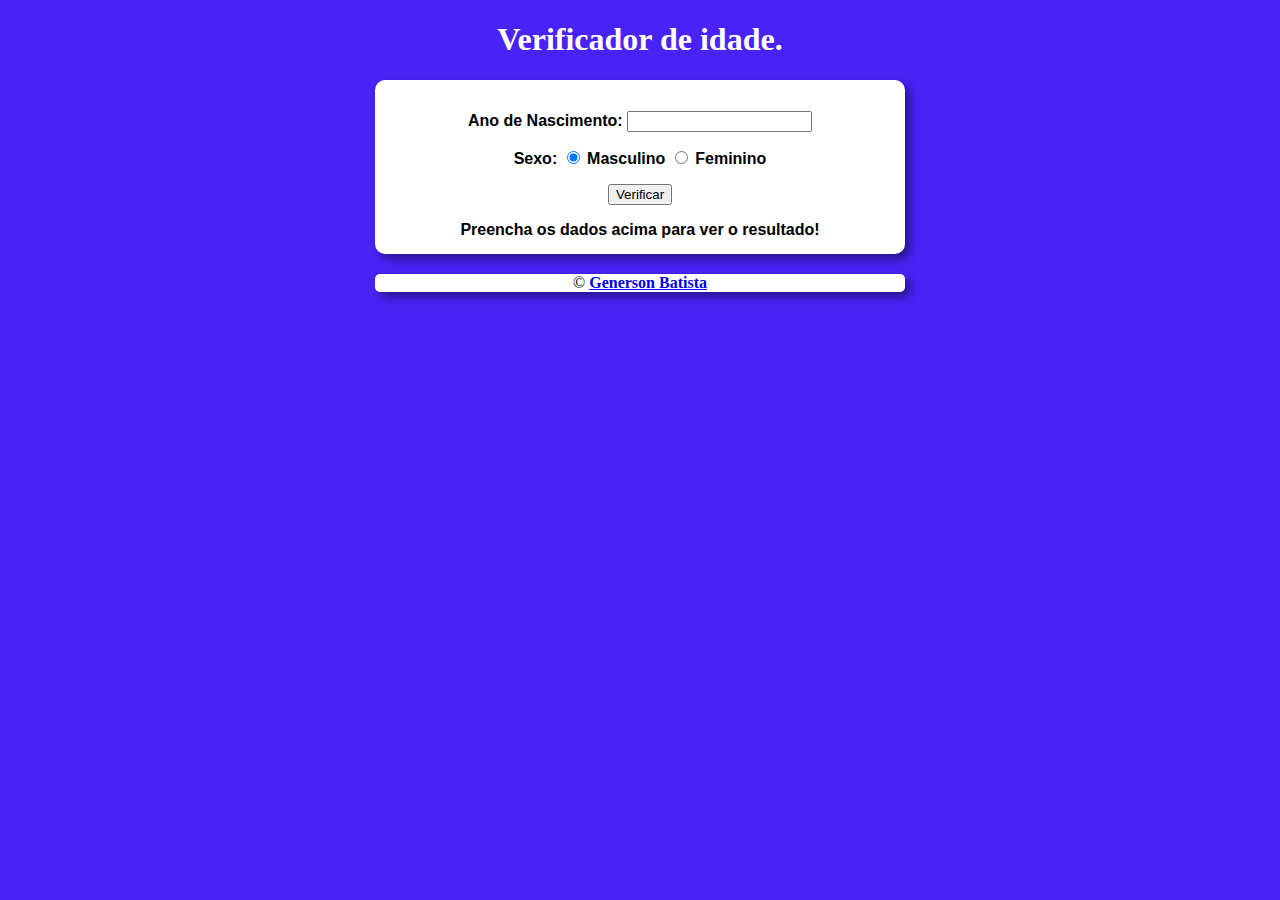
<file: desafio02/index.html>
<!DOCTYPE html>
<html lang="pt-br">
<head>
    <meta charset="UTF-8">
    <meta http-equiv="X-UA-Compatible" content="IE=edge">
    <meta name="viewport" content="width=device-width, initial-scale=1.0">
    <title>Verificando a idade.</title>
    <link rel="stylesheet" href="estilo.css">
</head>
<body>
    <header>
        <h1>Verificador de idade.</h1>
    </header>
    <section>
        <div>
            <p>Ano de Nascimento:
                <input type="number" name="txtano" id="txtano" min="0">

            </p>
            <p>Sexo:
                <input type="radio" name="radsex" id="masc" checked>
                <label for="masc">Masculino</label>
                <input type="radio" name="radsex" id="fem">
                <label for="fem">Feminino</label>
            </p>
            <p>
                <input type="button" value="Verificar" onclick="verificar()">
            </p>
        </div>
        <div id="res">
            Preencha os dados acima para ver o resultado!
        </div>
    </section>
    <footer>

        <p>&copy; <strong><a href="https://github.com/genersonbatista" target="
            _blank">Generson Batista</a></strong></p>
    </footer>
    <script src="script.js"></script>
    
</body>
</html>
</file>
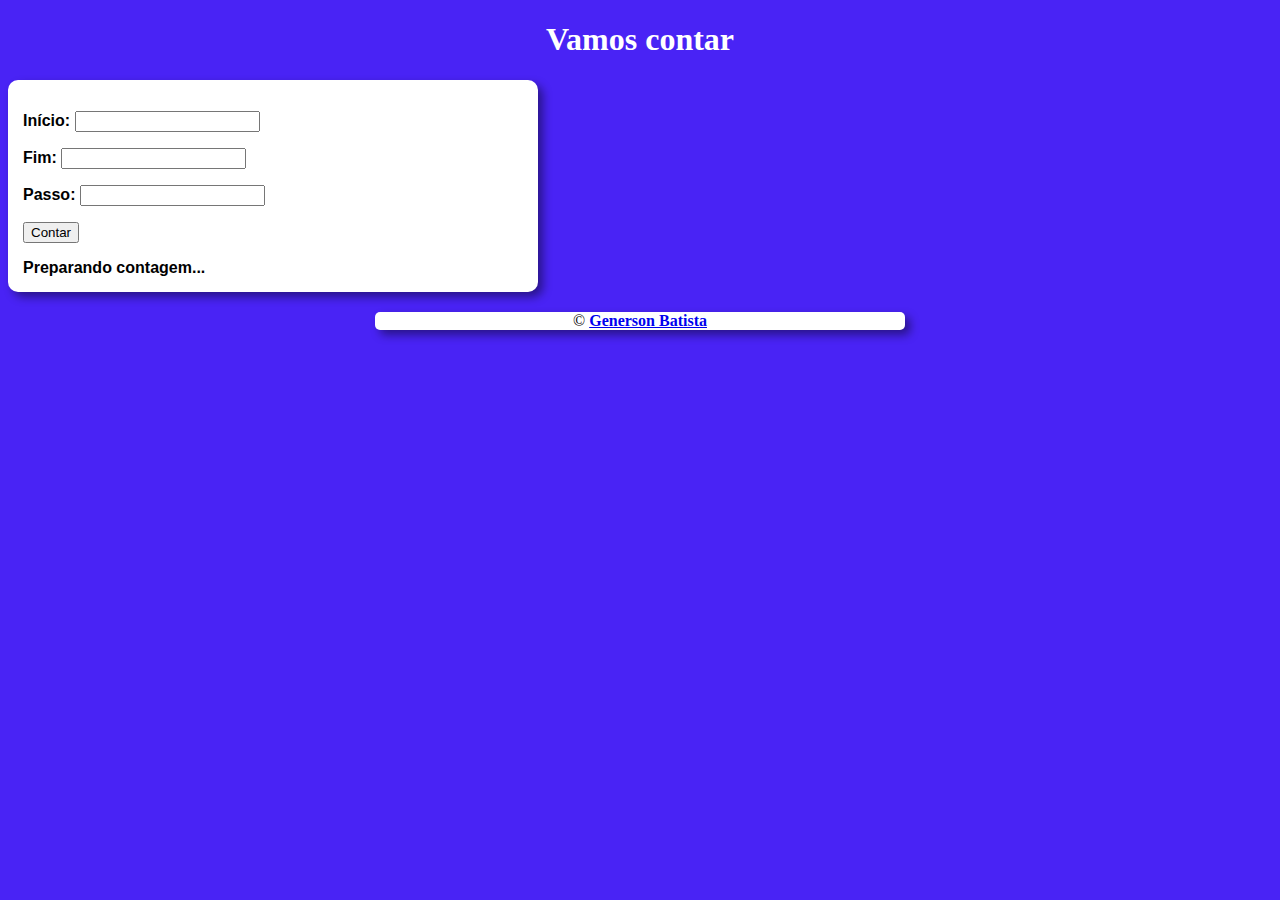
<file: desafio03/index.html>
<!DOCTYPE html>
<html lang="pt-br">
<head>
    <meta charset="UTF-8">
    <meta http-equiv="X-UA-Compatible" content="IE=edge">
    <meta name="viewport" content="width=device-width, initial-scale=1.0">
    <title>Super contador.</title>
    <link rel="stylesheet" href="estilo.css">
</head>
<body>
    <header>
        <h1>Vamos contar</h1>
    </header>
    
    <section>
        <div id="input">
            <p>Início: <input type="number" name="txti" id="txti" ></p>
            <p>Fim: <input type="number" name="txtf" id="txtf" ></p>
            <p>Passo: <input type="number" name="txtp" id="txtp"></p>
            <p><input type="button" value="Contar" onclick="contar()"></p>
           
        </div>
        <div id="res">
            Preparando contagem...

        </div>
    </section>
    <footer>

        <p>&copy; <strong><a href="https://github.com/genersonbatista" target="
            _blank">Generson Batista</a></strong></p>
    </footer>
    <script src="script.js"></script>
    
</body>
</html>
</file>
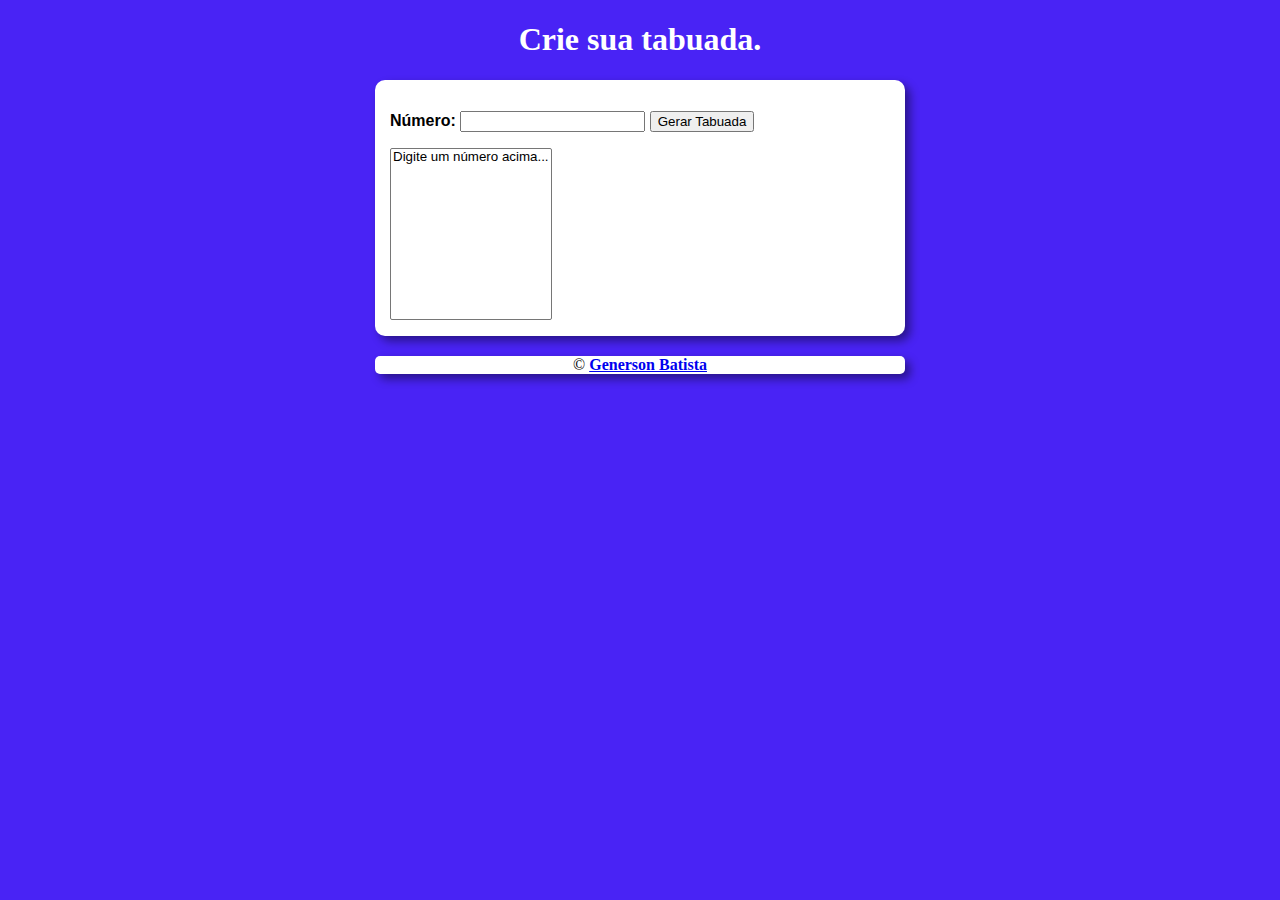
<file: desafio04/index.html>
<!DOCTYPE html>
<html lang="pt-br">
<head>
    <meta charset="UTF-8">
    <meta http-equiv="X-UA-Compatible" content="IE=edge">
    <meta name="viewport" content="width=device-width, initial-scale=1.0">
    <title>Tabuada do seu Número.</title>
    <link rel="stylesheet" href="estilo.css">
</head>
<body>
    <header>
        <h1>Crie sua tabuada.</h1>
    </header>
    <section>
        <div>
            <p>Número: <input type="number" name="num" id="txtn">
            <input type="button" value="Gerar Tabuada" onclick="tabuada()"></p>
        </div>
        <div>
            <select name="tabuada" id="seltab" size="10">
                <option>Digite um número acima...</option>
            </select>
        </div>
    </section>
    <footer>
        <p>&copy; <strong><a href="https://github.com/genersonbatista" target="_blank">Generson Batista</a></strong></p>
    </footer>
    <script src="script.js"></script>
    
</body>
</html>
</file>
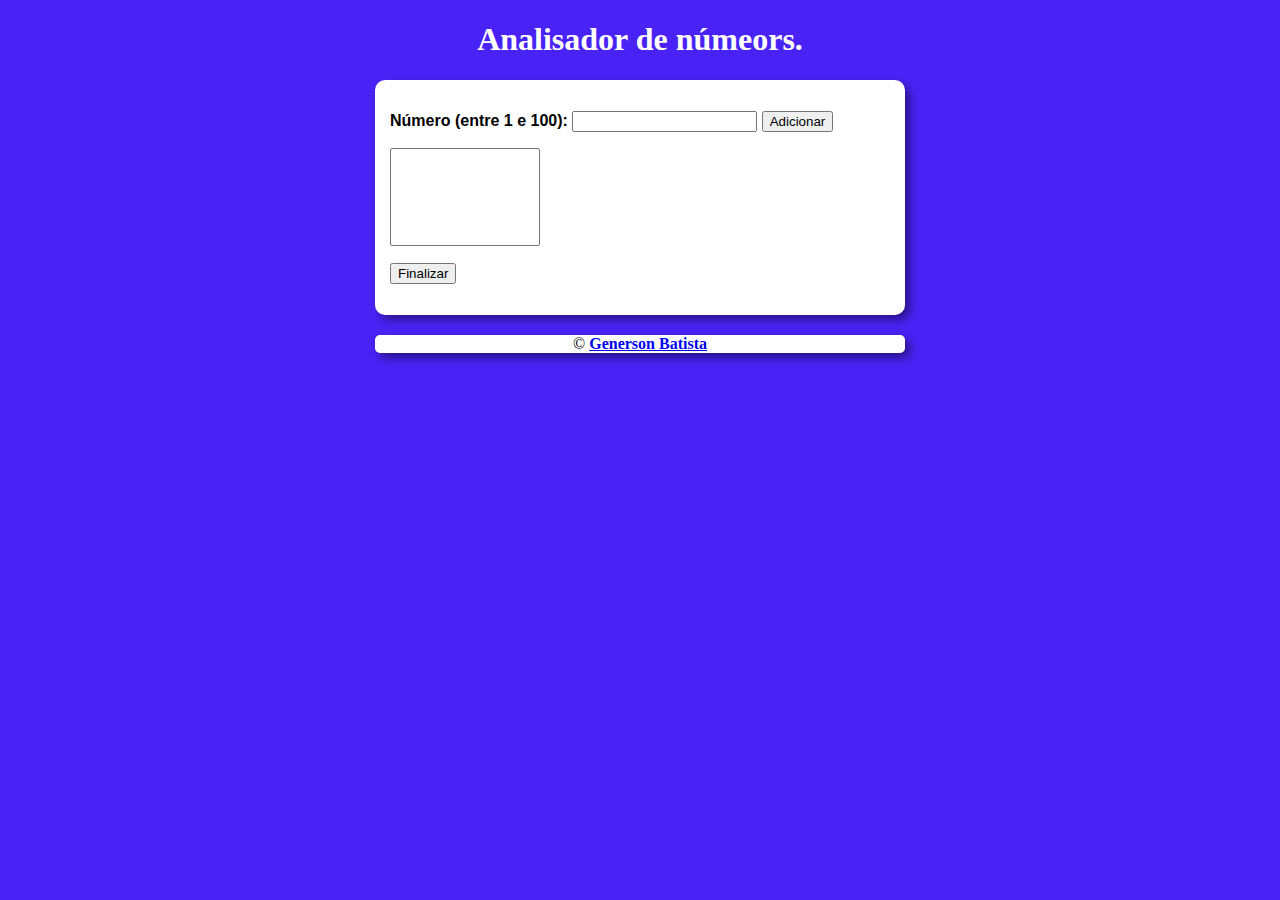
<file: desafio05/index.html>
<!DOCTYPE html>
<html lang="pt-br">
<head>
    <meta charset="UTF-8">
    <meta http-equiv="X-UA-Compatible" content="IE=edge">
    <meta name="viewport" content="width=device-width, initial-scale=1.0">
    <title>Análise</title>
    <link rel="stylesheet" href="estilo.css">
</head>
<body>
    <header>
        <h1>Analisador de númeors.</h1>
    </header>
    <section>
        <div>
            <p>Número (entre 1 e 100): <input type="number" name="num" id="fnum">
            <input type="button" value="Adicionar" onclick="adicionar()"></p>
            <select name="flista" id="flista" size="6">
             
            </select>
            <p><input type="button" value="Finalizar" onclick="finalizar()"></p>
        </div>
        <div id="res">
            
        </div>
    </section>
    <footer>
        <p>&copy; <strong><a href="https://github.com/genersonbatista" target="_blank">Generson Batista</a></strong></p>
    </footer>
    <script src="script.js"></script>
    
</body>
</html>
</file>
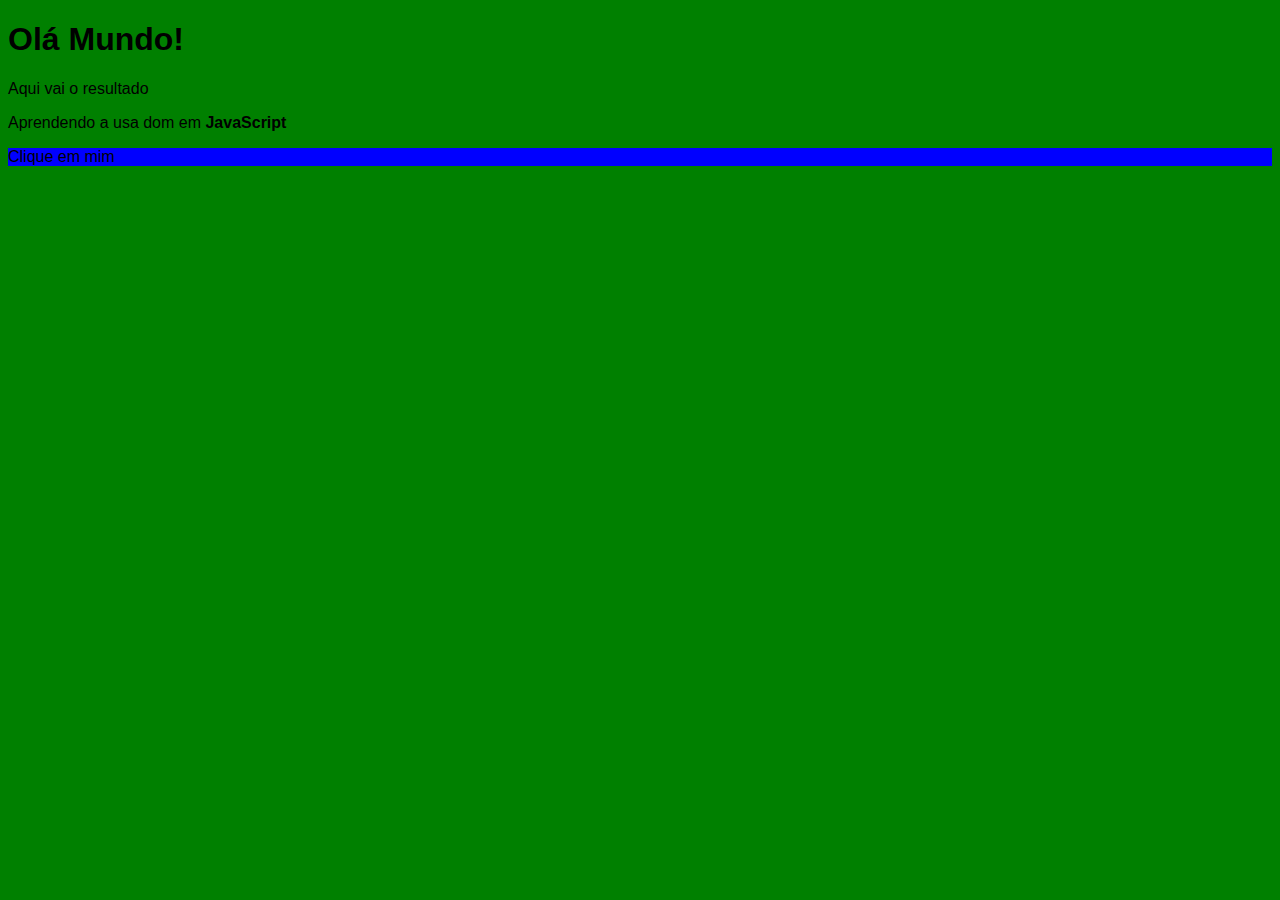
<file: dom/index.html>
<!DOCTYPE html>
<html lang="pt-br">
<head>
    <meta charset="UTF-8">
    <meta http-equiv="X-UA-Compatible" content="IE=edge">
    <meta name="viewport" content="width=device-width, initial-scale=1.0">
    <title>DOM</title>
    <style>
        body{
            background: wheat;
            font-family: Arial, Helvetica, sans-serif;
        }
    </style>
</head>
<body>
    <h1>Olá Mundo!</h1>
    <p>Aqui vai o resultado</p>
    <p>Aprendendo a usa dom em <strong>JavaScript</strong></p>
    <div class="msg">Clique em mim</div>
    <script>
        var corpo = window.document.body
        var p1 = window.document.getElementsByClassName[1]
        corpo.style.background = 'green'

        var d = window.document.querySelector('div.msg')
        d.style.background = 'blue'
        
    </script>
    
</body>
</html>
</file>
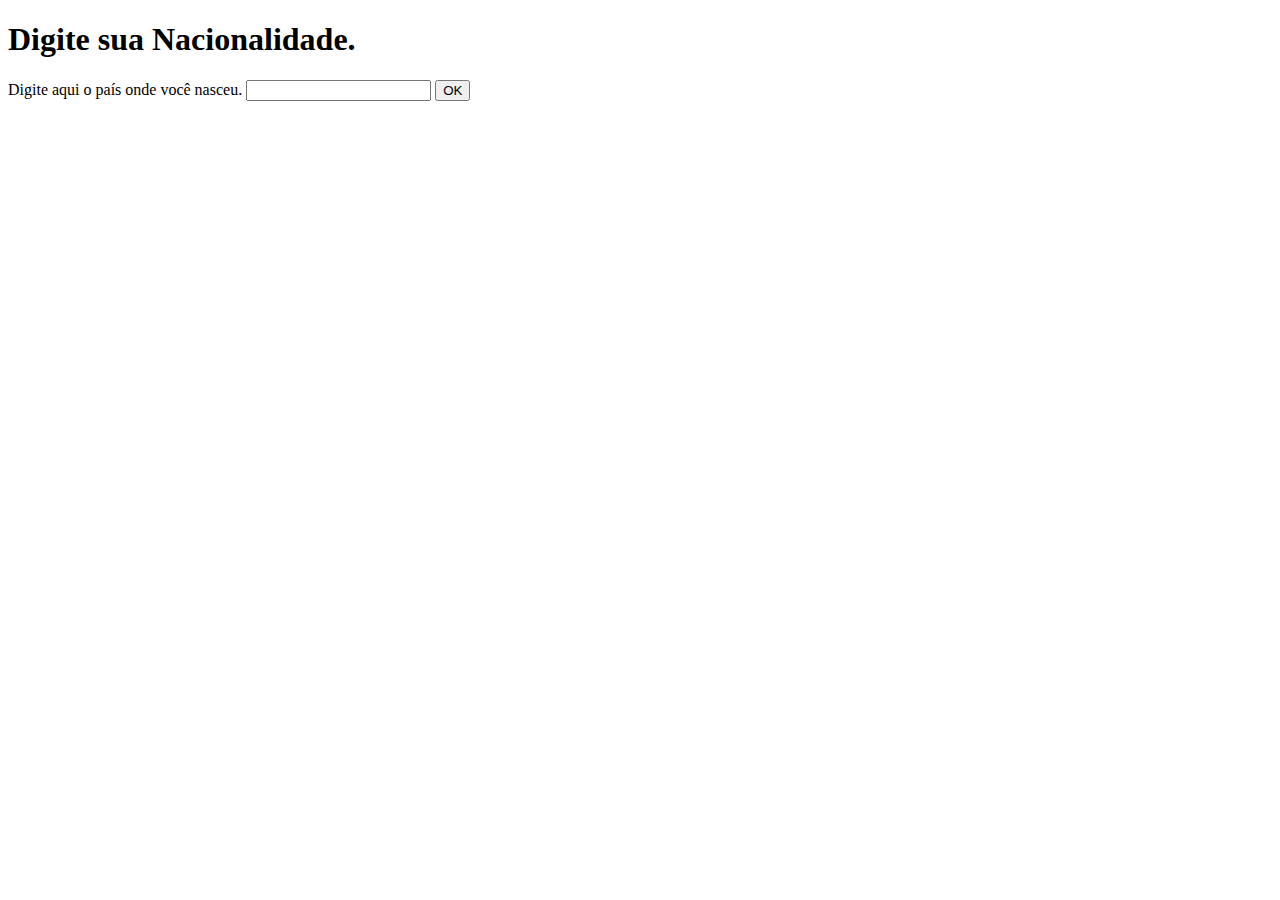
<file: ex/index.html>
<!DOCTYPE html>
<html lang="pt-br">
<head>
    <meta charset="UTF-8">
    <meta http-equiv="X-UA-Compatible" content="IE=edge">
    <meta name="viewport" content="width=device-width, initial-scale=1.0">
    <title>Voçê é Brasileiro?</title>
</head>
<body>
    <h1>Digite sua Nacionalidade.</h1>
    Digite aqui o país onde você nasceu. <input type="text" name="nac" id="nac">
    <input type="button" value="OK" onclick="verificar()">
    <div id="res">  

    </div>
    <script>
        function verificar(){
            var nation = window.document.querySelector('input#nac')
            var res = window.document.querySelector('div#res')
            if(nation.value == 'brasil'){
                res.innerHTML = document.write(`Oi você é Brasileiro!`)
            }
            else{
                res.innerHTML = document.write(`Oi você é Estrageiro!`)
            }
        }
    </script>

    
</body>
</html>
</file>
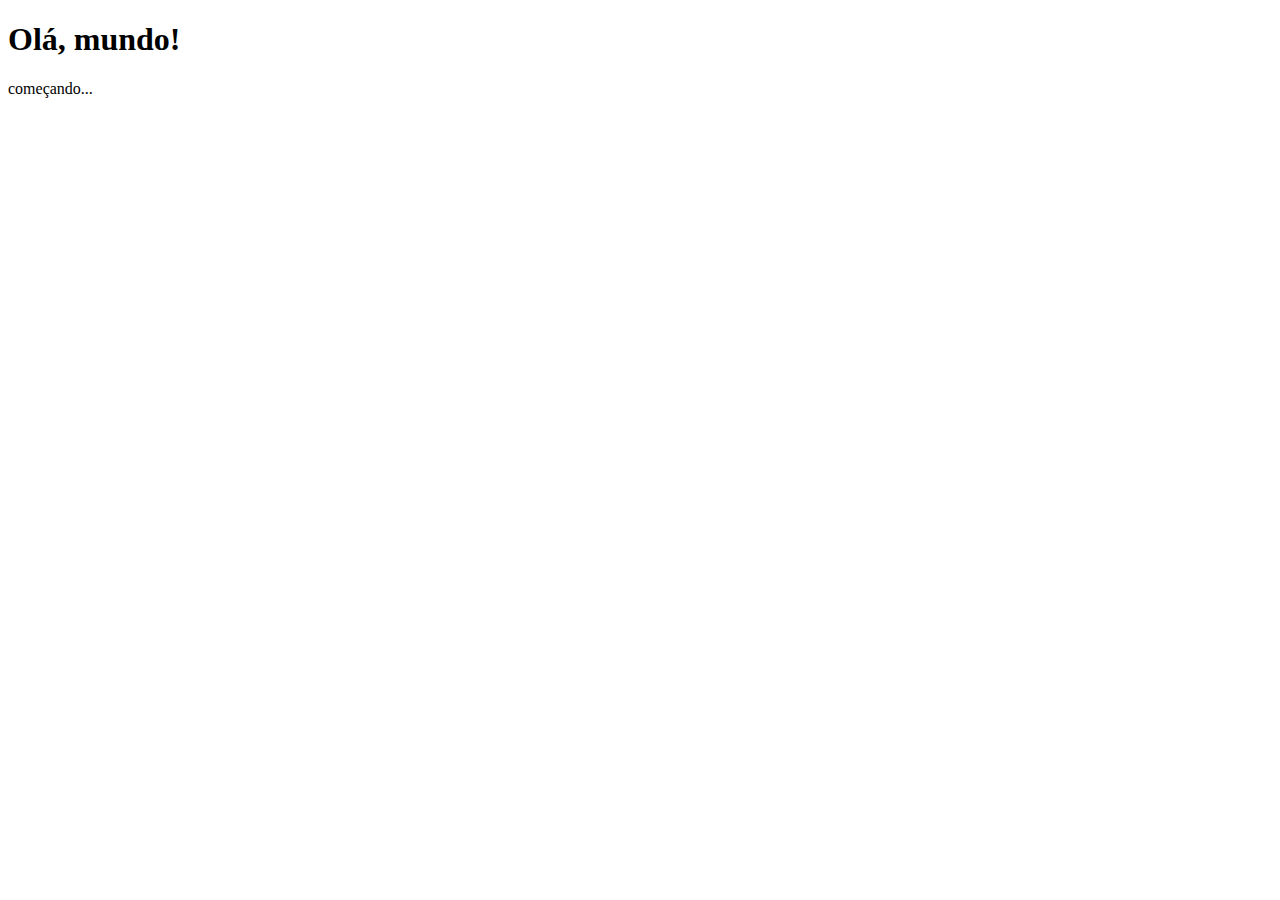
<file: aula04/ex001.html>
<!DOCTYPE html>
<html lang="pt-br">
<head>
    <meta charset="UTF-8">
    <meta http-equiv="X-UA-Compatible" content="IE=edge">
    <meta name="viewport" content="width=device-width, initial-scale=1.0">
    <title>Meu primeiro programa</title>
</head>
<body>
    <h1>Olá, mundo!</h1>
    <p>começando...</p>
    <script>
        window.alert('Minha primeira mensagem')
        window.confirm('Está gostando de JS')
        window.prompt('Qual é o seu nome?')
    </script>
    
</body>
</html>
</file>
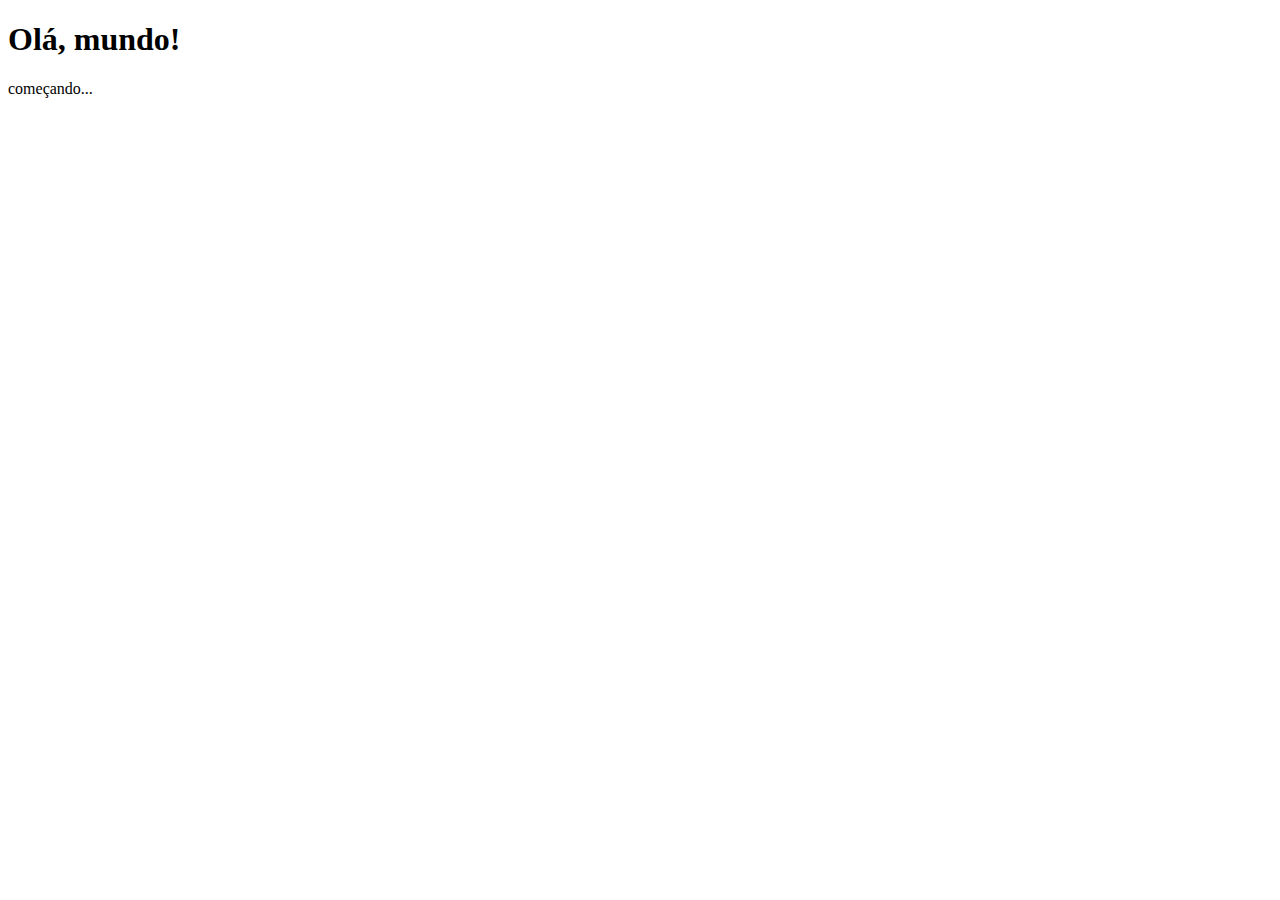
<file: aula06/ex002.html>
<!DOCTYPE html>
<html lang="pt-br">
<head>
    <meta charset="UTF-8">
    <meta http-equiv="X-UA-Compatible" content="IE=edge">
    <meta name="viewport" content="width=device-width, initial-scale=1.0">
    <title>Meu primeiro programa</title>
</head>
<body>
    <h1>Olá, mundo!</h1>
    <p>começando...</p>
    <script>
        var nome = window.prompt('Qual é o seu nome?')
        window.alert('É um grande prazer em te conhecer, '+  nome + '!')
    </script>
    
</body>
</html>
</file>
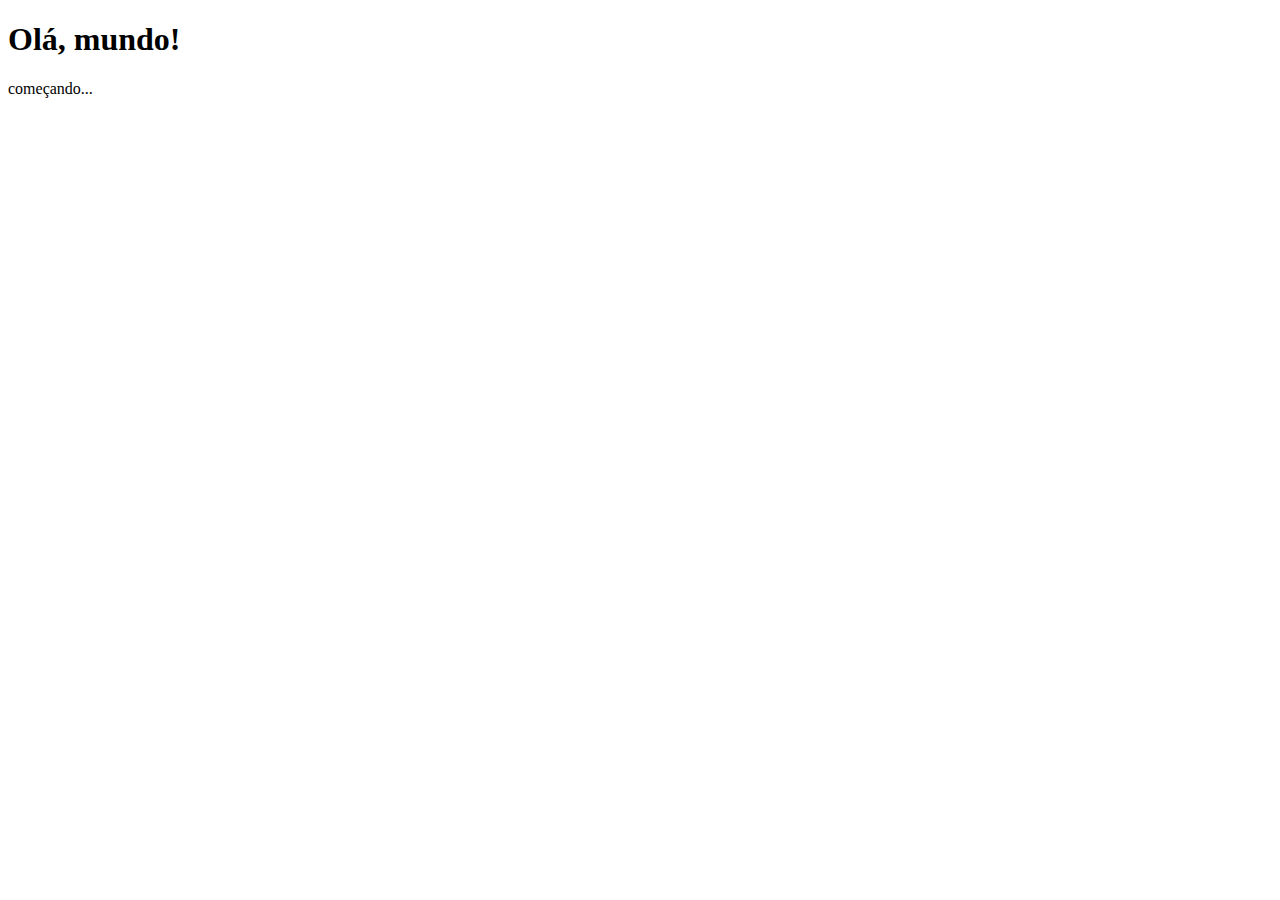
<file: aula06/ex003.html>
<!DOCTYPE html>
<html lang="pt-br">
<head>
    <meta charset="UTF-8">
    <meta http-equiv="X-UA-Compatible" content="IE=edge">
    <meta name="viewport" content="width=device-width, initial-scale=1.0">
    <title>Meu primeiro programa</title>
</head>
<body>
    <h1>Olá, mundo!</h1>
    <p>começando...</p>
    <script>
       var n1 = Number.parseInt(window.prompt('Digite um número: '))
       var n2 = Number.parseInt(window.prompt('Digite outro número: '))
       var s = (n1 + n2)
       window.alert(`soma dos valores é ${s}`)
    </script>
    
</body>
</html>
</file>
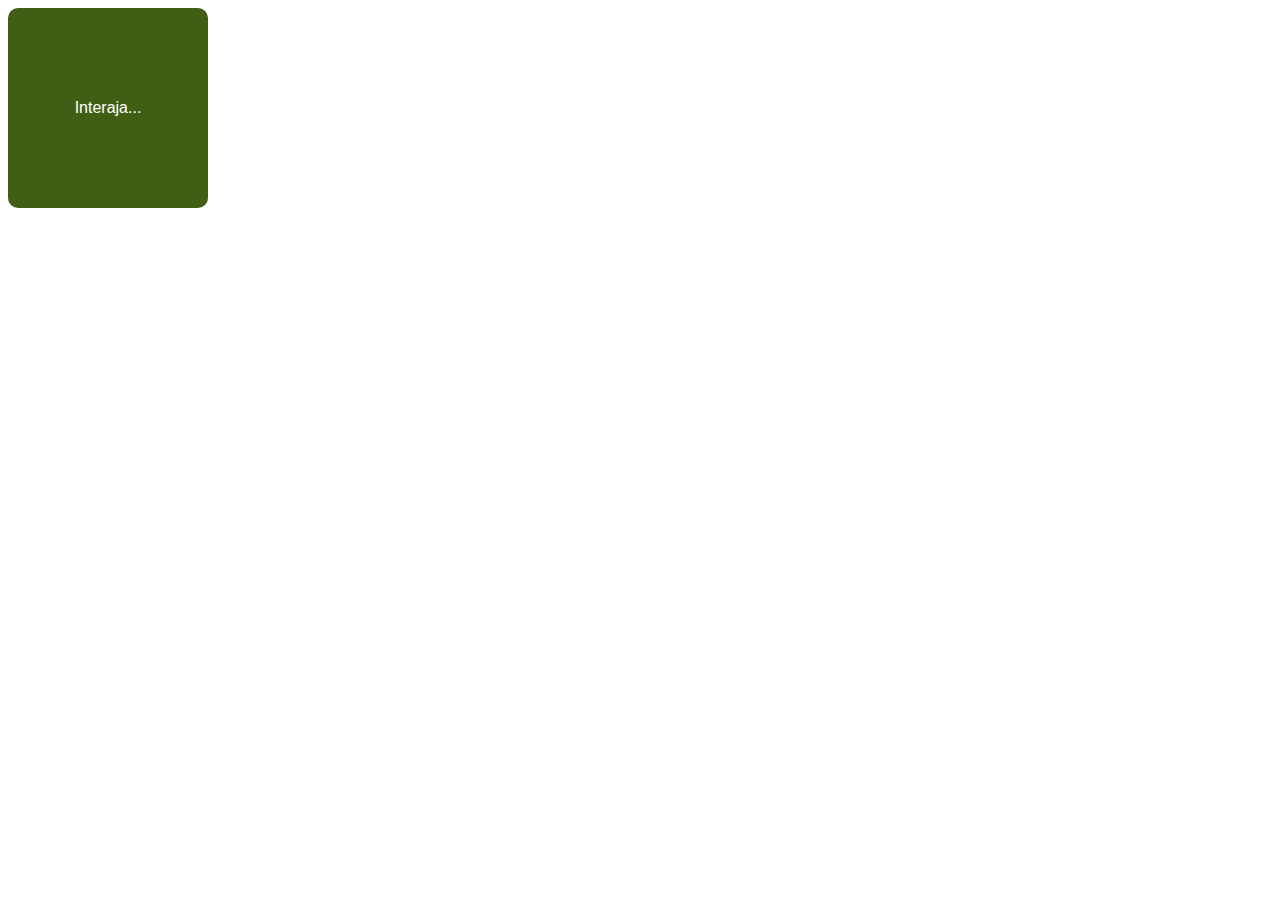
<file: aula10/ex006.html>
<!DOCTYPE html>
<html lang="pt-br">
<head>
    <meta charset="UTF-8">
    <meta http-equiv="X-UA-Compatible" content="IE=edge">
    <meta name="viewport" content="width=device-width, initial-scale=1.0">
    <title>Eventos Dom</title>
    <style>
        div#area{
            font-family: Arial, Helvetica, sans-serif;
            background-color: rgb(65, 95, 20);
            color: white;
            width: 200px;
            height: 200px;
            line-height: 200px;
            text-align: center;
            border-radius: 10px;
        }
    </style>
</head>
<body>
    <div id="area">
        Interaja...
    </div>
    <script>
        var a = window.document.getElementById('area')
        a.addEventListener('click', clicar)
        a.addEventListener('mouseenter', entrar)
        a.addEventListener('mouseout', sair)
        function clicar() {
            a.innerText = 'Clicou!'
            a.style.background = 'red'
        }
        function entrar(){
            a.innerText = 'Entrou!'
            a.style.background = 'purple'
        }
        function sair(){
            a.innerText = 'Saiu!'
            a.style.background = 'brown'
        }
    </script>
    
</body>
</html>
</file>
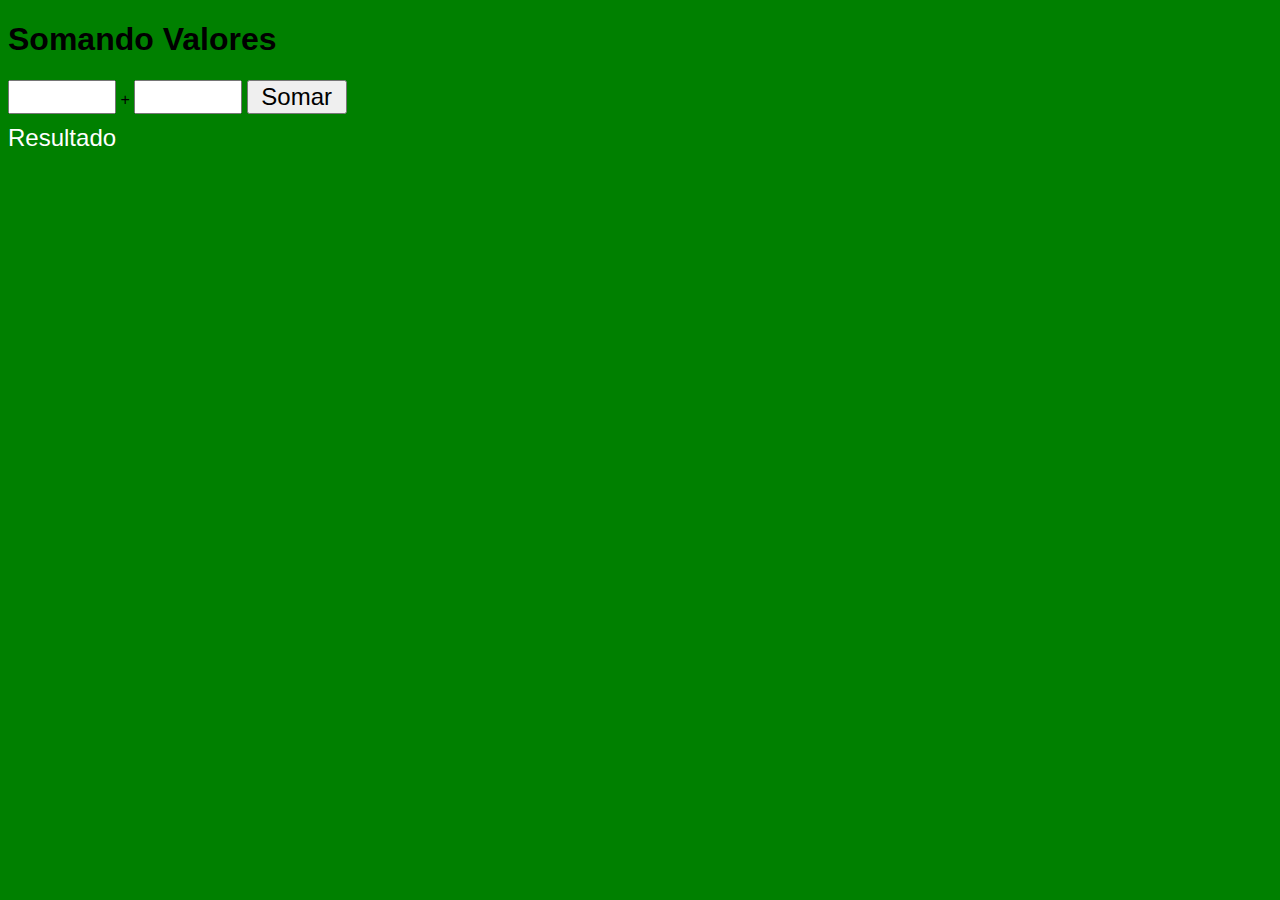
<file: aula10/ex007.html>
<!DOCTYPE html>
<html lang="pt-br">
<head>
    <meta charset="UTF-8">
    <meta http-equiv="X-UA-Compatible" content="IE=edge">
    <meta name="viewport" content="width=device-width, initial-scale=1.0">
    <title>Somando valores</title>
    <style>
        body{
            font-family: Arial, Helvetica, sans-serif;
            background-color:  green;
        }
        input{
            font: normal 18pt Arial;
            width: 100px
        }
        div#res{
            padding-top: 10px;
            font: normal 18pt Arial;
            color: white;
        }
    </style>
</head>
<body>
    <h1>Somando Valores</h1>
    <input type="number" name="txtn1" id="txtn1"> +
    <input type="number" name="txtn1" id="txtn2">
    <input type="button" value="Somar" onclick="somar()">
    <div id="res">Resultado</div>
    <script>
        function somar(){
            var tn1 = window.document.getElementById('txtn1')
            var tn2 = window.document.getElementById('txtn2')
            var res = window.document.getElementById('res')
            var n1 = Number(tn1.value)
            var n2 = Number(tn2.value)
            var s = n1 + n2
            res.innerHTML = `A soma entre ${n1} e ${n2} é <strong>${s}</strong>.`
        }
    </script>
    
</body>
</html>
</file>
<file: desafio02/estilo.css>
@charset "UTF-8";

body{
    background-color: rgb(73, 35, 245);

}

header > h1{
    text-align: center;
    color: white;
}

section{
    background-color: white;
    border-radius: 10px;
    padding: 15px;
    width: 500px;
    margin: auto;
    box-shadow: 5px 5px 10px rgba(0, 0, 0, 0.438);
}
div{
    font-family: 'Segoe UI', Tahoma, Geneva, Verdana, sans-serif;
    font-weight: bolder;
    text-align: center;
}
img{
    padding-top: 20px;
}

footer {
    margin: auto;
    background-color: white;
    color: black;
    text-align: center;
    margin-top: 20px;
    padding: 0px;
    box-shadow: 5px 5px 10px rgba(0, 0, 0, 0.438);
    width: 530px;
    border-radius: 5px;

}
</file>
<file: desafio03/estilo.css>
@charset "UTF-8";

body{
    background-color: rgb(73, 35, 245);

}

header > h1{
    text-align: center;
    color: white;
}

section{
    background-color: white;
    border-radius: 10px;
    padding: 15px;
    width: 500px;
    box-shadow: 5px 5px 10px rgba(0, 0, 0, 0.438);
}
div{
    font-family: 'Segoe UI', Tahoma, Geneva, Verdana, sans-serif;
    font-weight: bolder;
    text-align: left;
}

footer {
    margin: auto;
    background-color: white;
    color: black;
    text-align: center;
    margin-top: 20px;
    padding: 0px;
    box-shadow: 5px 5px 10px rgba(0, 0, 0, 0.438);
    width: 530px;
    border-radius: 5px;

}
</file>
<file: desafio04/estilo.css>
@charset "UTF-8";

body{
    background-color: rgb(73, 35, 245);
}

header > h1{
    text-align: center;
    color: white;
}

section{
    background-color: white;
    border-radius: 10px;
    padding: 15px;
    width: 500px;
    box-shadow: 5px 5px 10px rgba(0, 0, 0, 0.438);
    margin: auto;
}
div{
    font-family: 'Segoe UI', Tahoma, Geneva, Verdana, sans-serif;
    font-weight: bolder;
}

footer {
    margin: auto;
    background-color: white;
    color: black;
    text-align: center;
    margin-top: 20px;
    padding: 0px;
    box-shadow: 5px 5px 10px rgba(0, 0, 0, 0.438);
    width: 530px;
    border-radius: 5px;

}
</file>
<file: desafio05/estilo.css>
@charset "UTF-8";

body{
    background-color: rgb(73, 35, 245);
}

header > h1{
    text-align: center;
    color: white;
}

section{
    background-color: white;
    border-radius: 10px;
    padding: 15px;
    width: 500px;
    box-shadow: 5px 5px 10px rgba(0, 0, 0, 0.438);
    margin: auto;
}
div{
    font-family: 'Segoe UI', Tahoma, Geneva, Verdana, sans-serif;
    font-weight: bolder;
}
select{
    width: 150px;
}

footer {
    margin: auto;
    background-color: white;
    color: black;
    text-align: center;
    margin-top: 20px;
    padding: 0px;
    box-shadow: 5px 5px 10px rgba(0, 0, 0, 0.438);
    width: 530px;
    border-radius: 5px;

}
</file>
